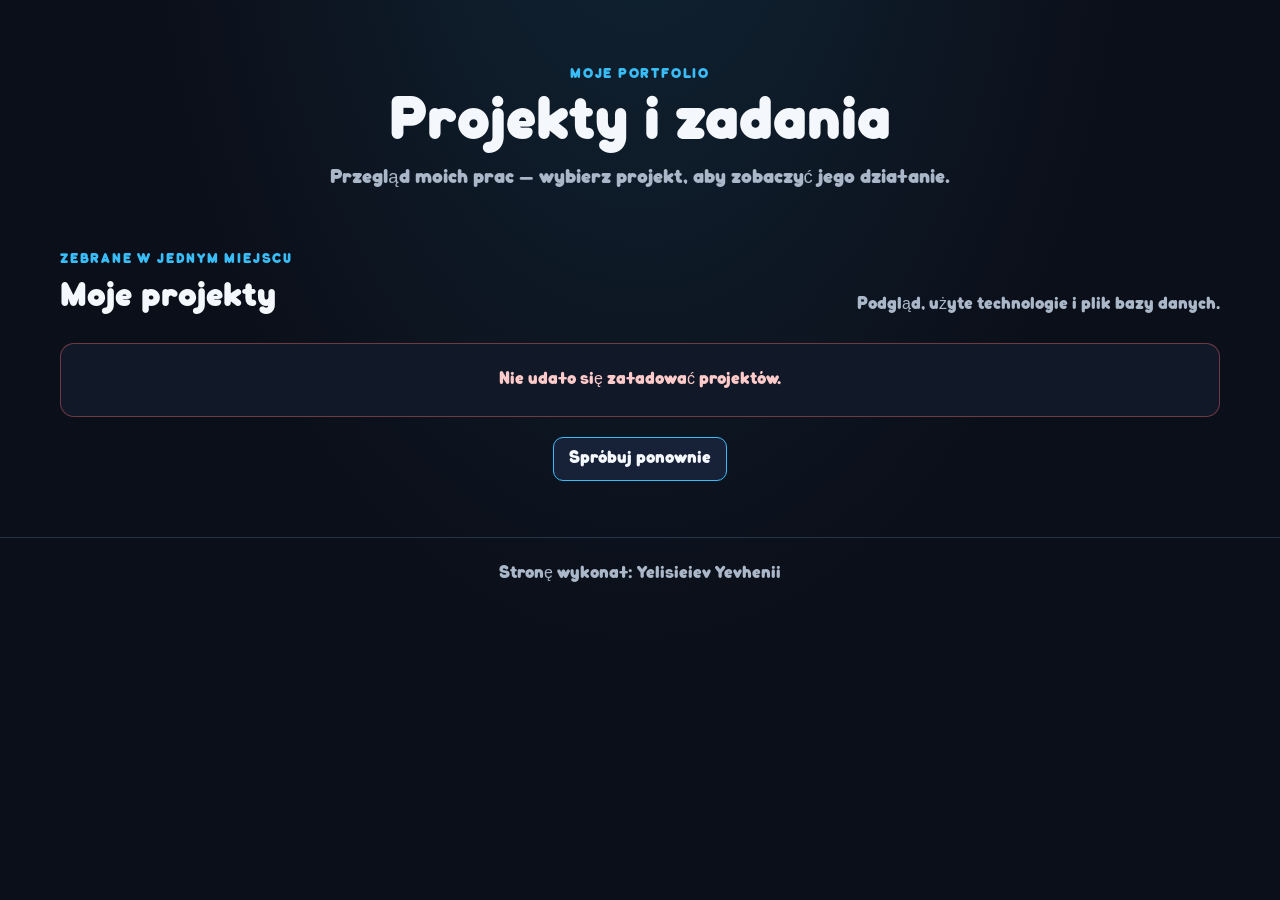
<file: index.html>
<!doctype html>
<html lang="pl">
<head>
    <meta charset="UTF-8">
    <meta name="viewport" content="width=device-width, initial-scale=1.0">
    <meta name="description" content="Portfolio szkolne Yevheniia — projekty, strony i zadania programistyczne.">
    <meta name="theme-color" content="#0b0f19">
    <title>Moje projekty — Yevhenii</title>
    <link rel="stylesheet" href="style.css">
    <script src="main.js" defer></script>
</head>
<body>
    <a class="skip-link" href="#projects">Przejdź do projektów</a>
    <header class="site-header">
        <div class="header-content">
            <p class="eyebrow">Moje portfolio</p>
            <h1>Projekty i zadania</h1>
            <p class="intro">Przegląd moich prac — wybierz projekt, aby zobaczyć jego działanie.</p>
        </div>
    </header>
    <main>
        <section class="projects-section" aria-labelledby="projects-heading">
            <div class="section-heading">
                <div>
                    <p class="eyebrow">Zebrane w jednym miejscu</p>
                    <h2 id="projects-heading">Moje projekty</h2>
                </div>
                <p class="section-note">Podgląd, użyte technologie i plik bazy danych.</p>
            </div>
            <div id="projects" class="projects-grid" tabindex="-1" aria-live="polite" aria-busy="false"></div>
            <noscript><p class="status status-error">Aby wyświetlić projekty, włącz obsługę JavaScript.</p></noscript>
        </section>
    </main>
    <footer class="site-footer">
        <p>Stronę wykonał: Yelisieiev Yevhenii</p>
    </footer>
</body>
</html>
</file>
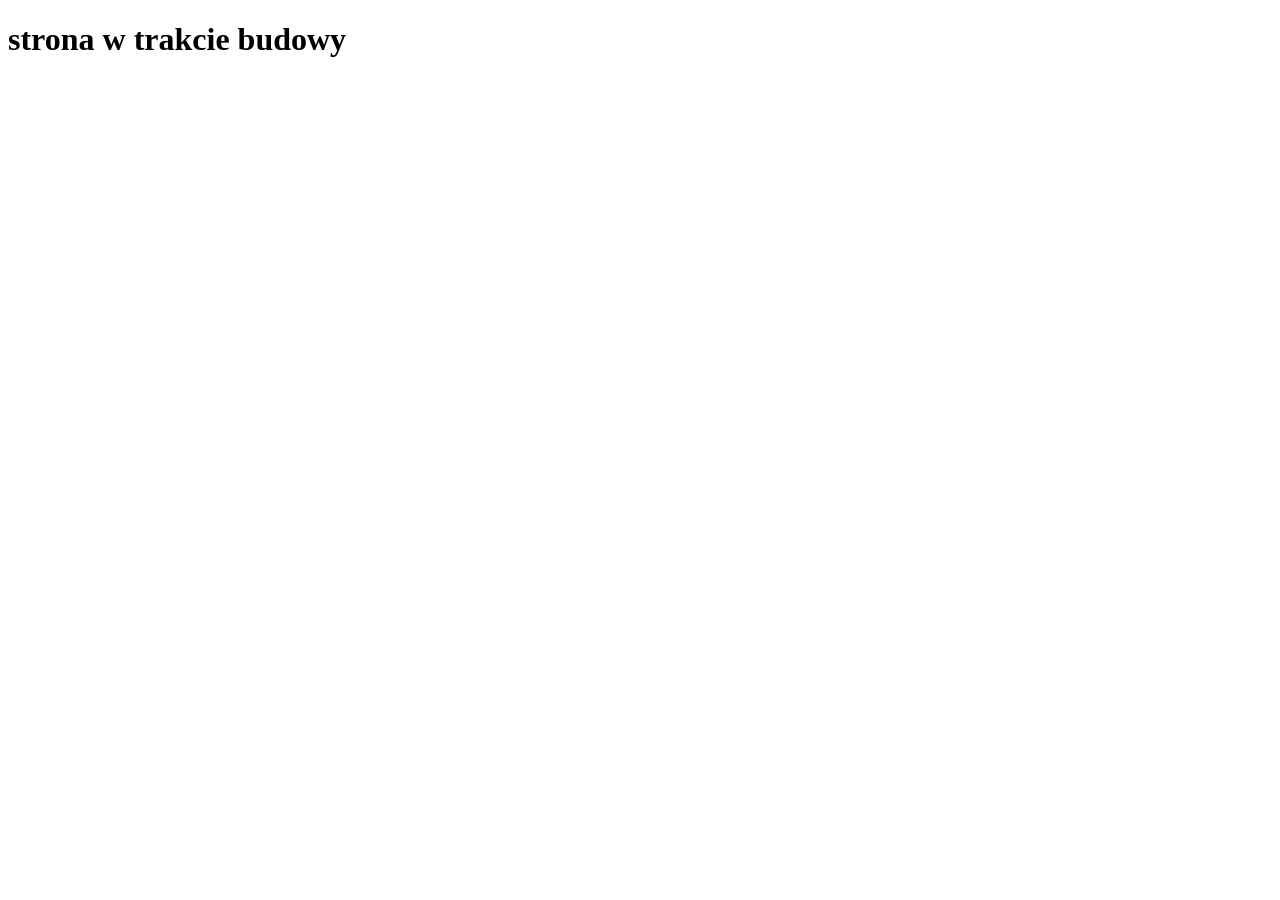
<file: zadania/z3/sklep.html>
<!DOCTYPE html>
<html lang="pl">
<head>
    <meta charset="UTF-8">
    <meta name="viewport" content="width=device-width, initial-scale=1.0">
    <title>sklep</title>
</head>
<body>
    <h1>strona w trakcie budowy</h1>
</body>
</html>
</file>
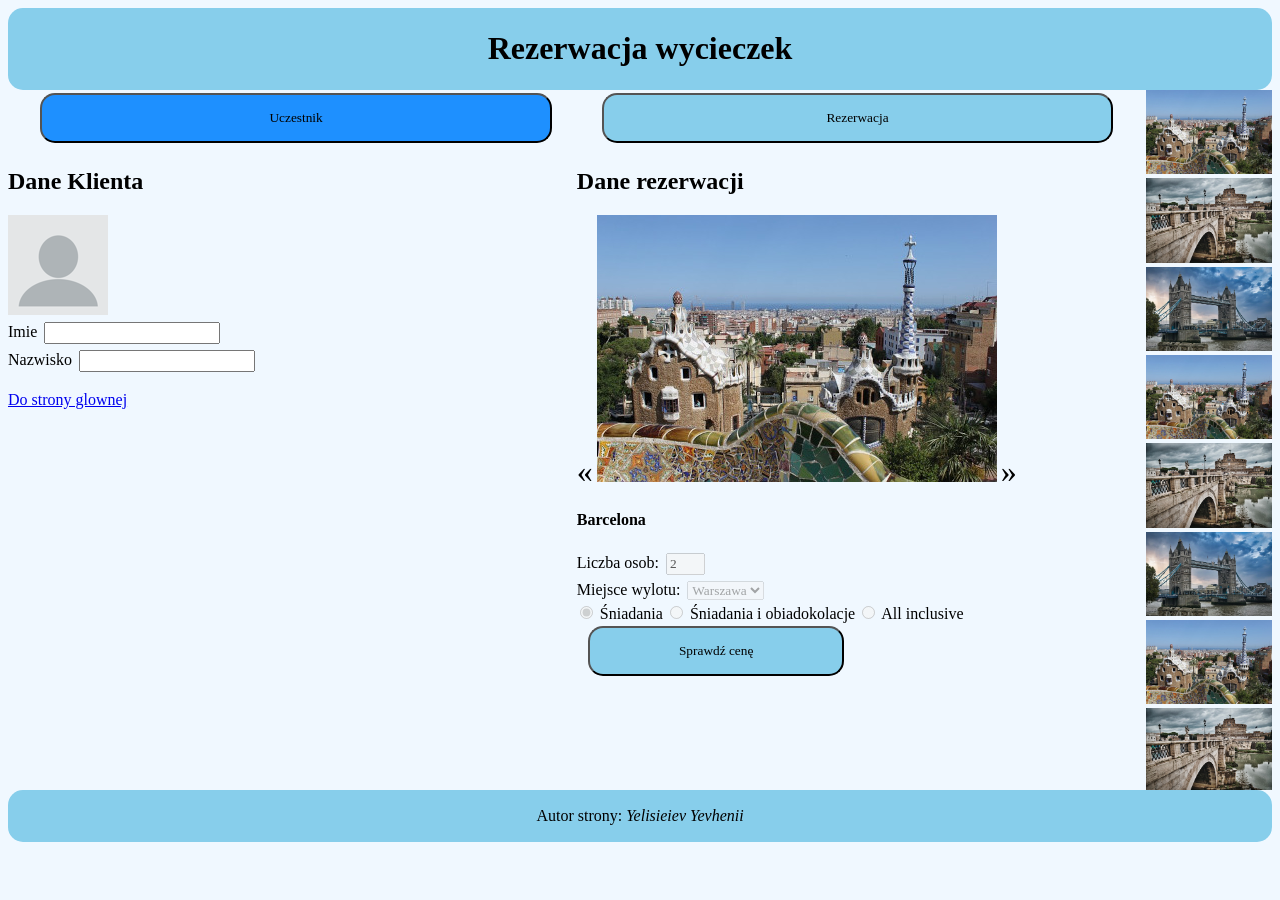
<file: zadania/z4/rezerwacja.html>
<!DOCTYPE html>
<html lang="pl">
<head>
    <meta charset="UTF-8">
    <meta name="viewport" content="width=device-width, initial-scale=1.0">
    <title>Biuro turystyczne</title>
    <link rel="stylesheet" href="styl.css">
</head>
<body>
    <header>
        <h1>Rezerwacja wycieczek</h1>
    </header>
    <main>
        <nav>
            <button id="uczestnik" onClick="uczestnikF()">Uczestnik</button>
            <button id="rezerwacja" onClick="rezerwacjaF()">Rezerwacja</button>
        </nav>
        <section id="section1">
            <h2>Dane Klienta</h2>
            <img src="osoba.png" alt="Klient"><br>
            <label for="imie">Imie</label>
            <input type="text" id="imie"><br>
            <label for="nazwisko">Nazwisko</label>
            <input type="text" id="nazwisko">
            <p><a href="wycieczki.html">Do strony glownej</a></p>
        </section>
        <section id="section2">
            <h2>Dane rezerwacji</h2>
            <span onClick="turnLeft()">&laquo;</span>
            <img src="1.jpg" alt="wycieczka" id="img">
            <span onClick="turnRight()">&raquo;</span>
            <h4 id="place">Barcelona</h4>
            <label for="sumP">Liczba osob:</label>
            <input type="number" id="sumP" min="1" max="4" value="2" disabled><br>
            <label for="placeP">Miejsce wylotu:</label>
            <select id="placeP" disabled>
                <option>Warszawa</option>
                <option>Kraków</option>
                <option>Wrocław</option>
            </select><br>
            <input type="radio" name="food" id="r1" checked disabled>
            <label for="r1">Śniadania</label>
            <input type="radio" name="food" id="r2" disabled>
            <label for="r2">Śniadania i obiadokolacje</label>
            <input type="radio" name="food" id="r3" disabled>
            <label for="r3">All inclusive</label><br>
            <button>Sprawdź cenę</button>
        </section>
        <aside>
            <img src="1.jpg" alt="wycieczki">
            <img src="2.jpg" alt="wycieczki">
            <img src="3.jpg" alt="wycieczki">
            <img src="1.jpg" alt="wycieczki">
            <img src="2.jpg" alt="wycieczki">
            <img src="3.jpg" alt="wycieczki">
            <img src="1.jpg" alt="wycieczki">
            <img src="2.jpg" alt="wycieczki">
            <img src="3.jpg" alt="wycieczki">
        </aside>
    </main>
    <footer>
        <p>Autor strony: <em>Yelisieiev Yevhenii</em></p>
    </footer>
    <script src="main.js"></script>
</body>
</html>
</file>
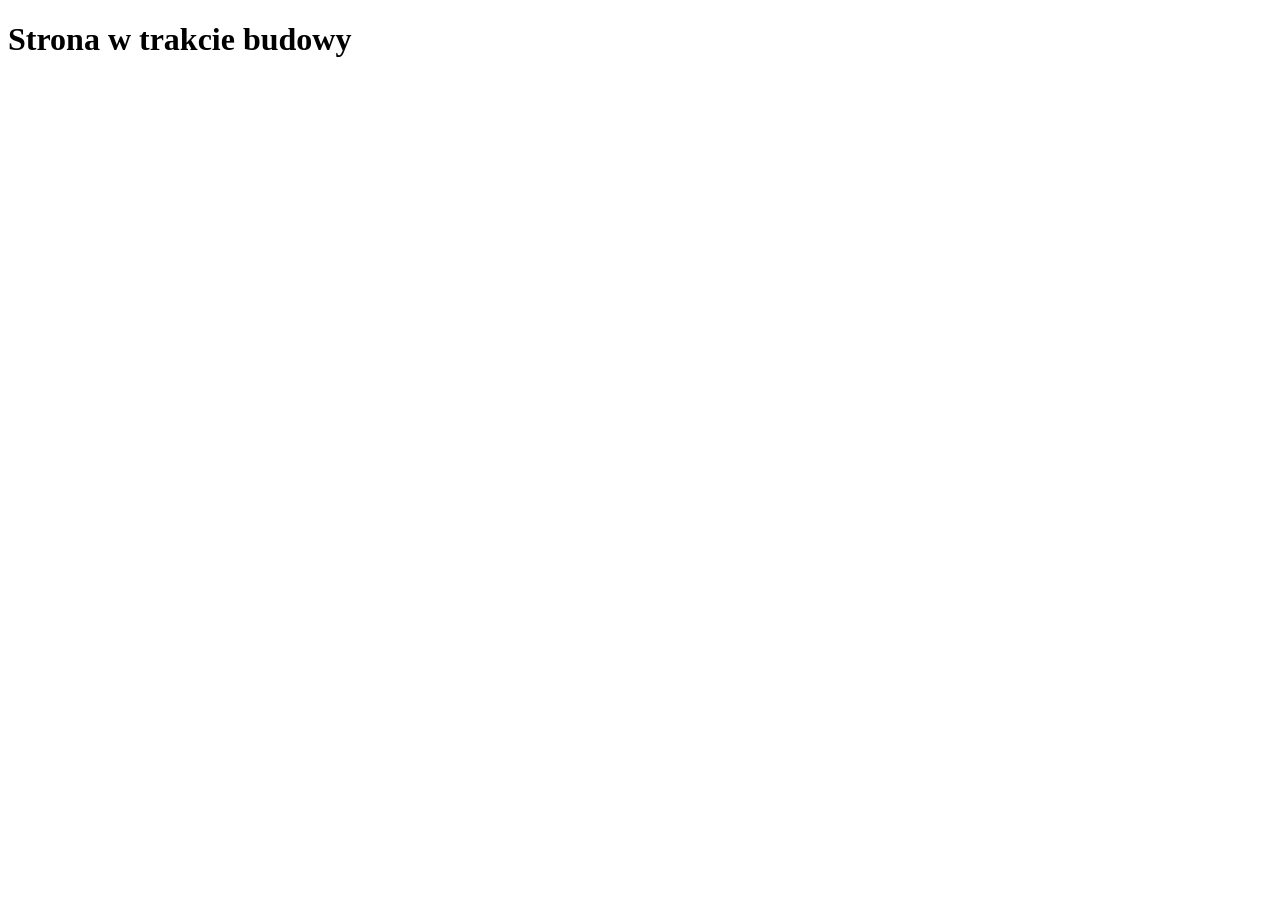
<file: zadania/z4/wycieczki.html>
<!DOCTYPE html>
<html lang="pl">
<head>
    <meta charset="UTF-8">
    <meta name="viewport" content="width=device-width, initial-scale=1.0">
    <title>wycieczki</title>
</head>
<body>
    <h1>Strona w trakcie budowy</h1>
</body>
</html>
</file>
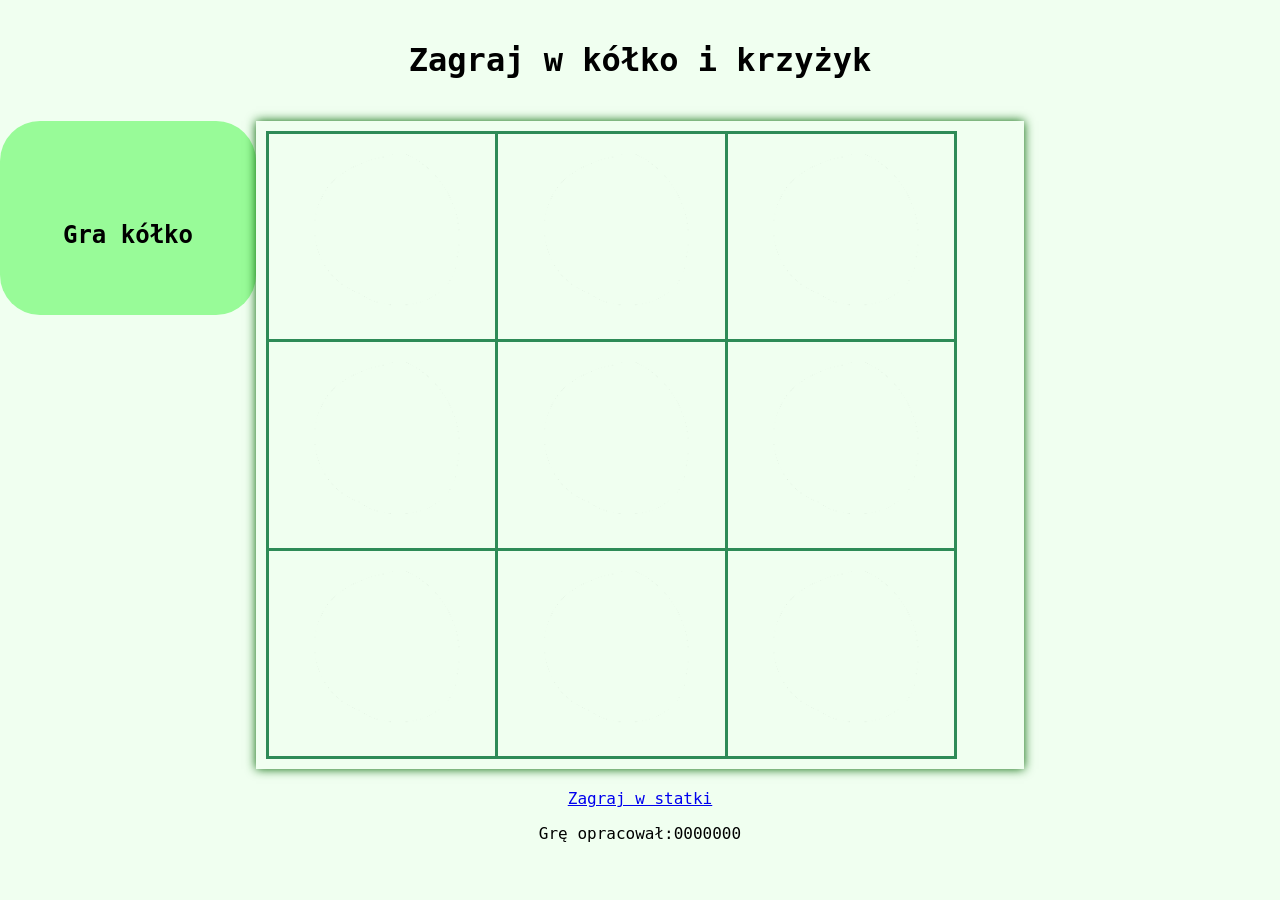
<file: zadania/z7/gra.html>
<!DOCTYPE html>
<html lang="pl">
<head>
    <meta charset="UTF-8">
    <meta name="viewport" content="width=device-width, initial-scale=1.0">
    <title>Gra</title>
    <link rel="stylesheet" href="styl.css">
</head>
<body>
    <header>
        <h1>Zagraj w kółko i krzyżyk</h1>
    </header>
    <main>
        <section id="left">
            <h2>Gra kółko</h2>
        </section>
        <section id="center">
            <table>
                <tr>
                    <td><img src="nic.png" alt="nic.png" class="nic" onclick="uS(this)"></td>
                    <td><img src="nic.png" alt="nic.png" class="nic" onclick="uS(this)"></td>
                    <td><img src="nic.png" alt="nic.png" class="nic" onclick="uS(this)"></td>
                </tr>
                <tr>
                    <td><img src="nic.png" alt="nic.png" class="nic" onclick="uS(this)"></td>
                    <td><img src="nic.png" alt="nic.png" class="nic" onclick="uS(this)"></td>
                    <td><img src="nic.png" alt="nic.png" class="nic" onclick="uS(this)"></td>
                </tr>
                <tr>
                    <td><img src="nic.png" alt="nic.png" class="nic" onclick="uS(this)"></td>
                    <td><img src="nic.png" alt="nic.png" class="nic" onclick="uS(this)"></td>
                    <td><img src="nic.png" alt="nic.png" class="nic" onclick="uS(this)"></td>
                </tr>
            </table>
        </section>
        <section id="right">
            <h2>Gra krzyżyk</h2>
        </section>
    </main>
    <footer>
        <a href="https://pl.battleship-game.org/" target="_blank">Zagraj w statki</a>
        <p>Grę opracował:0000000</p>
    </footer>
    <script src="main.js"></script>
</body>
</html>
</file>
<file: style.css>
:root {
    color-scheme: dark;
    --bg: #0b0f19;
    --surface: #111827;
    --surface-raised: #172238;
    --border: #263448;
    --text: #f4f7fb;
    --muted: #aab7c8;
    --accent: #38bdf8;
    --accent-hover: #7dd3fc;
    --content-width: 1160px;
}

@font-face {
    font-family: "Qilka";
    src: url("font-family/Qilka-Bold%20copy.otf") format("opentype");
    font-style: normal;
    font-weight: 400;
    font-display: swap;
}

*,
*::before,
*::after {
    box-sizing: border-box;
}

html {
    min-width: 320px;
    scroll-behavior: smooth;
}

body {
    min-height: 100vh;
    margin: 0;
    background: radial-gradient(ellipse at 50% -20%, rgb(56 189 248 / 12%), transparent 55%), var(--bg);
    color: var(--text);
    font-family: "Qilka", "Segoe UI", sans-serif;
    line-height: 1.5;
}

a {
    color: var(--accent);
    text-decoration: none;
}

a:hover {
    color: var(--accent-hover);
}

a:focus-visible,
button:focus-visible {
    outline: 3px solid var(--accent);
    outline-offset: 4px;
}

.skip-link {
    position: absolute;
    z-index: 10;
    top: 12px;
    left: 12px;
    padding: 10px 14px;
    transform: translateY(-160%);
    border-radius: 8px;
    background: var(--text);
    color: var(--bg);
}

.skip-link:focus {
    transform: translateY(0);
}

.site-header {
    display: grid;
    min-height: 250px;
    padding: 48px 24px 42px;
    place-items: center;
    text-align: center;
}

.header-content {
    width: min(100%, var(--content-width));
}

.eyebrow {
    margin: 0 0 8px;
    color: var(--accent);
    font-size: 0.8rem;
    letter-spacing: 0.14em;
    text-transform: uppercase;
}

h1,
h2,
h3,
p {
    margin-top: 0;
}

h1 {
    margin-bottom: 10px;
    font-size: clamp(2rem, 5vw, 3.5rem);
    line-height: 1.1;
}

.intro,
.section-note {
    color: var(--muted);
}

.intro {
    max-width: 620px;
    margin: 0 auto;
    font-size: clamp(1rem, 2vw, 1.15rem);
}

main {
    padding: 0 24px 56px;
}

.projects-section {
    width: min(100%, var(--content-width));
    margin: 0 auto;
}

.section-heading {
    display: flex;
    align-items: end;
    justify-content: space-between;
    gap: 24px;
    margin-bottom: 22px;
}

.section-heading .eyebrow {
    margin-bottom: 4px;
}

.section-heading h2 {
    margin-bottom: 0;
    font-size: clamp(1.5rem, 3vw, 2rem);
}

.section-note {
    margin-bottom: 4px;
    text-align: right;
}

.projects-grid {
    display: grid;
    grid-template-columns: repeat(3, minmax(0, 1fr));
    align-items: stretch;
    gap: 20px;
}

.project {
    display: flex;
    min-width: 0;
    flex-direction: column;
    padding: 14px;
    overflow: hidden;
    border: 1px solid var(--border);
    border-radius: 18px;
    background: linear-gradient(145deg, rgb(255 255 255 / 3%), transparent 55%), var(--surface);
    box-shadow: 0 8px 22px rgb(0 0 0 / 14%);
    transition: border-color 180ms ease, box-shadow 180ms ease, transform 180ms ease;
}

.project:hover,
.project:focus-within {
    transform: translateY(-3px);
    border-color: rgb(56 189 248 / 65%);
    box-shadow: 0 14px 32px rgb(0 0 0 / 24%), 0 0 0 1px rgb(56 189 248 / 12%);
}

.project-image {
    display: grid;
    width: 100%;
    aspect-ratio: 16 / 10;
    overflow: hidden;
    border: 1px solid var(--border);
    border-radius: 12px;
    background: var(--surface-raised);
    place-items: center;
}

.project-image img {
    display: block;
    width: 100%;
    height: 100%;
    object-fit: cover;
    transition: transform 220ms ease;
}

.project:hover .project-image img {
    transform: scale(1.035);
}

.image-fallback {
    padding: 12px;
    color: var(--muted);
    font-size: 0.9rem;
    text-align: center;
}

.project-info {
    flex: 1;
    padding: 15px 3px 12px;
}

.project-info h3 {
    margin-bottom: 12px;
    font-size: clamp(1.1rem, 1.8vw, 1.3rem);
    line-height: 1.25;
    overflow-wrap: anywhere;
}

.project-title {
    color: var(--text);
}

.project-title:hover {
    color: var(--accent-hover);
}

.project-unavailable {
    margin: -4px 0 0;
    color: var(--muted);
    font-size: 0.8rem;
}

.tech {
    display: flex;
    flex-wrap: wrap;
    gap: 7px;
    margin: 0;
    padding: 0;
    list-style: none;
}

.tech li {
    padding: 3px 10px;
    border: 1px solid rgb(148 163 184 / 12%);
    border-radius: 999px;
    background: var(--surface-raised);
    color: #d5deea;
    font-family: "Segoe UI", sans-serif;
    font-size: 0.78rem;
}

.download {
    display: inline-flex;
    min-height: 42px;
    align-items: center;
    justify-content: center;
    gap: 8px;
    align-self: flex-start;
    padding: 9px 13px;
    border: 1px solid rgb(56 189 248 / 32%);
    border-radius: 10px;
    background: rgb(56 189 248 / 9%);
    font-size: 0.9rem;
    line-height: 1.2;
    transition: background-color 160ms ease, border-color 160ms ease;
}

.download::after {
    content: "↓";
    font-family: "Segoe UI", sans-serif;
}

.download:hover {
    border-color: var(--accent);
    background: rgb(56 189 248 / 17%);
}

.download-unavailable {
    color: var(--muted);
    cursor: not-allowed;
}

.download-unavailable::after {
    content: none;
}

.status {
    grid-column: 1 / -1;
    margin: 0;
    padding: 24px;
    border: 1px solid var(--border);
    border-radius: 14px;
    background: var(--surface);
    color: var(--muted);
    text-align: center;
}

.status-error {
    border-color: rgb(248 113 113 / 40%);
    color: #fecaca;
}

.retry-button {
    grid-column: 1 / -1;
    justify-self: center;
    min-height: 42px;
    padding: 9px 15px;
    border: 1px solid var(--accent);
    border-radius: 10px;
    background: var(--surface-raised);
    color: var(--text);
    cursor: pointer;
    font: inherit;
}

.retry-button:hover {
    background: #20334f;
}

.site-footer {
    padding: 24px;
    border-top: 1px solid var(--border);
    color: var(--muted);
    text-align: center;
}

.site-footer p {
    margin: 0;
}

@media (max-width: 900px) {
    .projects-grid {
        grid-template-columns: repeat(2, minmax(0, 1fr));
    }
}

@media (max-width: 620px) {
    .site-header {
        min-height: 210px;
        padding: 40px 20px 32px;
    }

    main {
        padding: 0 16px 40px;
    }

    .section-heading {
        align-items: start;
        flex-direction: column;
        gap: 6px;
        margin-bottom: 16px;
    }

    .section-note {
        margin: 0;
        text-align: left;
    }

    .projects-grid {
        grid-template-columns: minmax(0, 1fr);
        gap: 12px;
    }

    .project {
        display: grid;
        grid-template-columns: minmax(76px, 96px) minmax(0, 1fr);
        grid-template-areas: "image info" "image download";
        align-items: center;
        column-gap: 14px;
        row-gap: 6px;
        padding: 12px;
    }

    .project-image {
        grid-area: image;
        aspect-ratio: 1;
    }

    .project-info {
        grid-area: info;
        min-width: 0;
        padding: 0;
    }

    .project-info h3 {
        margin-bottom: 8px;
        font-size: 1.05rem;
    }

    .tech {
        gap: 5px;
    }

    .tech li {
        padding: 2px 8px;
        font-size: 0.72rem;
    }

    .download {
        grid-area: download;
        min-height: 38px;
        justify-self: start;
        padding: 7px 10px;
        font-size: 0.82rem;
    }
}

@media (max-width: 360px) {
    .project {
        grid-template-columns: 72px minmax(0, 1fr);
        column-gap: 10px;
        padding: 10px;
    }
}

@media (hover: none) {
    .project:hover {
        transform: none;
        border-color: var(--border);
        box-shadow: 0 8px 22px rgb(0 0 0 / 14%);
    }

    .project:hover .project-image img {
        transform: none;
    }
}

@media (prefers-reduced-motion: reduce) {
    *,
    *::before,
    *::after {
        scroll-behavior: auto !important;
        transition-duration: 0.01ms !important;
        animation-duration: 0.01ms !important;
        animation-iteration-count: 1 !important;
    }
}
</file>
<file: zadania/z4/styl.css>
*{
    font-family: "Bookman Old Style";
    box-sizing: border-box;
}
body{
    background-color: aliceblue;
}
header, footer{
    background-color: skyblue;
    text-align: center;
    padding: 1px;
    border-radius: 15px;
}
nav{
    grid-area: nav;
    /* width: 90%; */
    text-align: center;
}
section{
    /* width: 45%; */
    height: 640px;
}
span{
    font-size: 200%;
    cursor: pointer;
}
button{
    background-color: skyblue;
    width: 45%;
    border-radius: 15px;
    padding: 15px 40px;
    margin: 3px 2%;
}
input, select{
    margin: 3px;
}
main{
    display: grid;
    grid-template-columns: 45% 45% 10%;
    grid-template-areas: 
    "nav nav aside"
    "section1 section2 aside";
}
#section1{
    grid-area: section1;
}
#section2{
    grid-area: section2;
}
aside{
    grid-area: aside;
    /* width: 10%; */
    height: 700px;
    overflow: hidden;
}
aside img{
    width: 100%;
}
</file>
<file: zadania/z7/styl.css>
*{
    font-family: 'Lucida Console', monospace;
}
body{
    background-color: HoneyDew;
    text-align: center;
    margin: 0;
}
header, footer{
    padding: 20px;
}
main{
    position: relative;
    display: grid;
    grid-template-columns: 20% 60% 20%;
    grid-template-areas: 
    "left center right";
}
#left, #right{
    background-color: PaleGreen;
    width: 100%;
    padding: 80px 0px;
    border-radius: 40px;
    box-sizing: border-box;
}
#left{
    grid-area: left;
    height: 30%;
}
#right{
    grid-area: right;
    height: 30%;
    display: none;
}
#center{
    grid-area: center;
    width: 100%;
    box-shadow: 0px 0px 10px darkGreen;
    box-sizing: border-box;
}
img{
    width: 80%;
    margin: 10px;
    cursor: pointer;
}
table{
    width: 90%;
    margin: 10px;
    border-collapse: collapse;
}
td{
    border: 3px solid SeaGreen;
}
td:active{
    background-color: seagreen;
}
</file>
